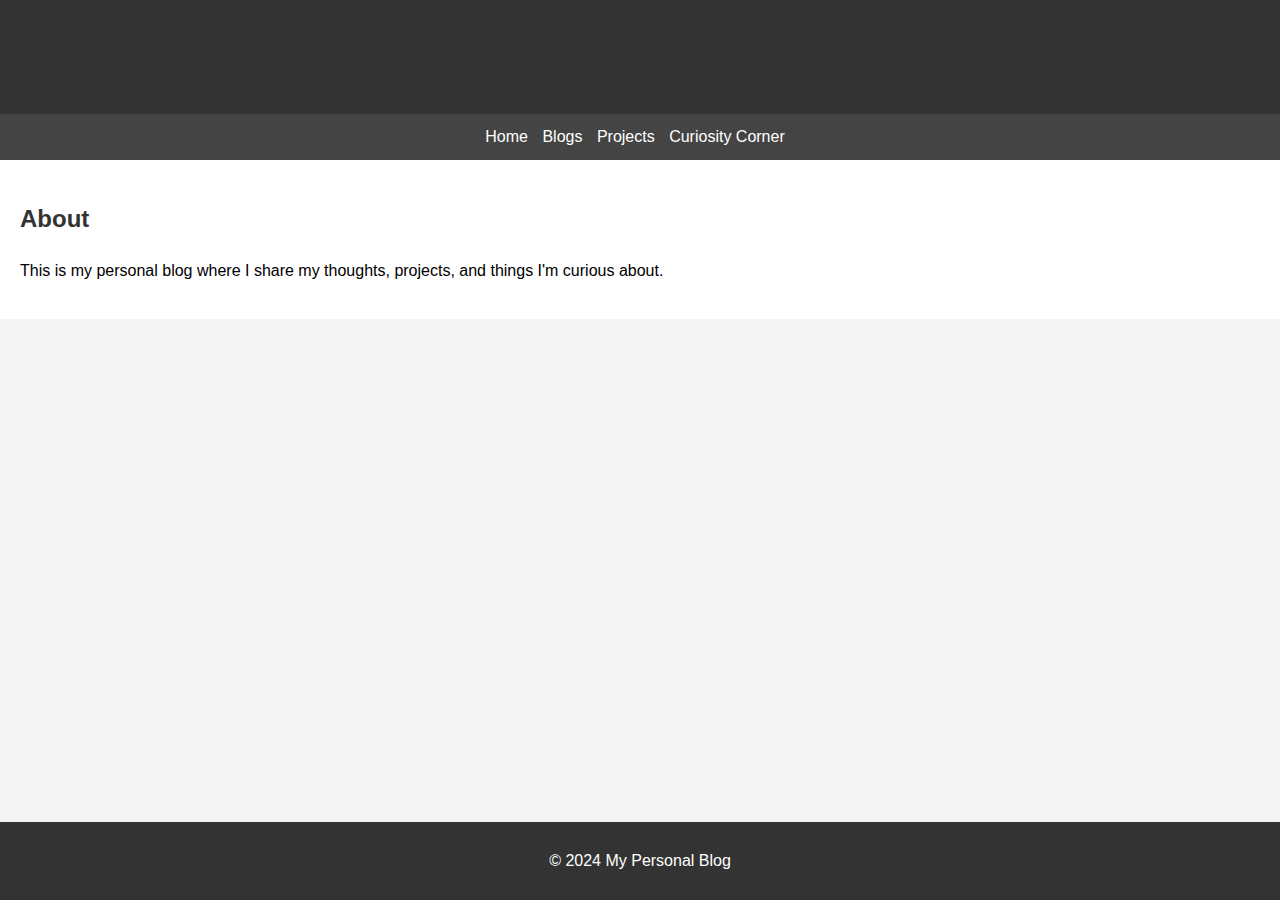
<file: index.html>
<!DOCTYPE html>
<html lang="en">
<head>
    <meta charset="UTF-8">
    <meta name="viewport" content="width=device-width, initial-scale=1.0">
    <title>My Personal Blog</title>
    <link rel="stylesheet" href="styles.css">
</head>
<body>
    <header>
        <h1>Welcome to My Blog</h1>
    </header>
    <nav>
        <ul>
            <li><a href="index.html">Home</a></li>
            <li><a href="blogs.html">Blogs</a></li>
            <li><a href="projects.html">Projects</a></li>
            <li><a href="curiosity_corner.html">Curiosity Corner</a></li>
        </ul>
    </nav>
    <main>
        <h2>About</h2>
        <p>This is my personal blog where I share my thoughts, projects, and things I'm curious about.</p>
    </main>
    <footer>
        <p>&copy; 2024 My Personal Blog</p>
    </footer>
</body>
</html>
</file>
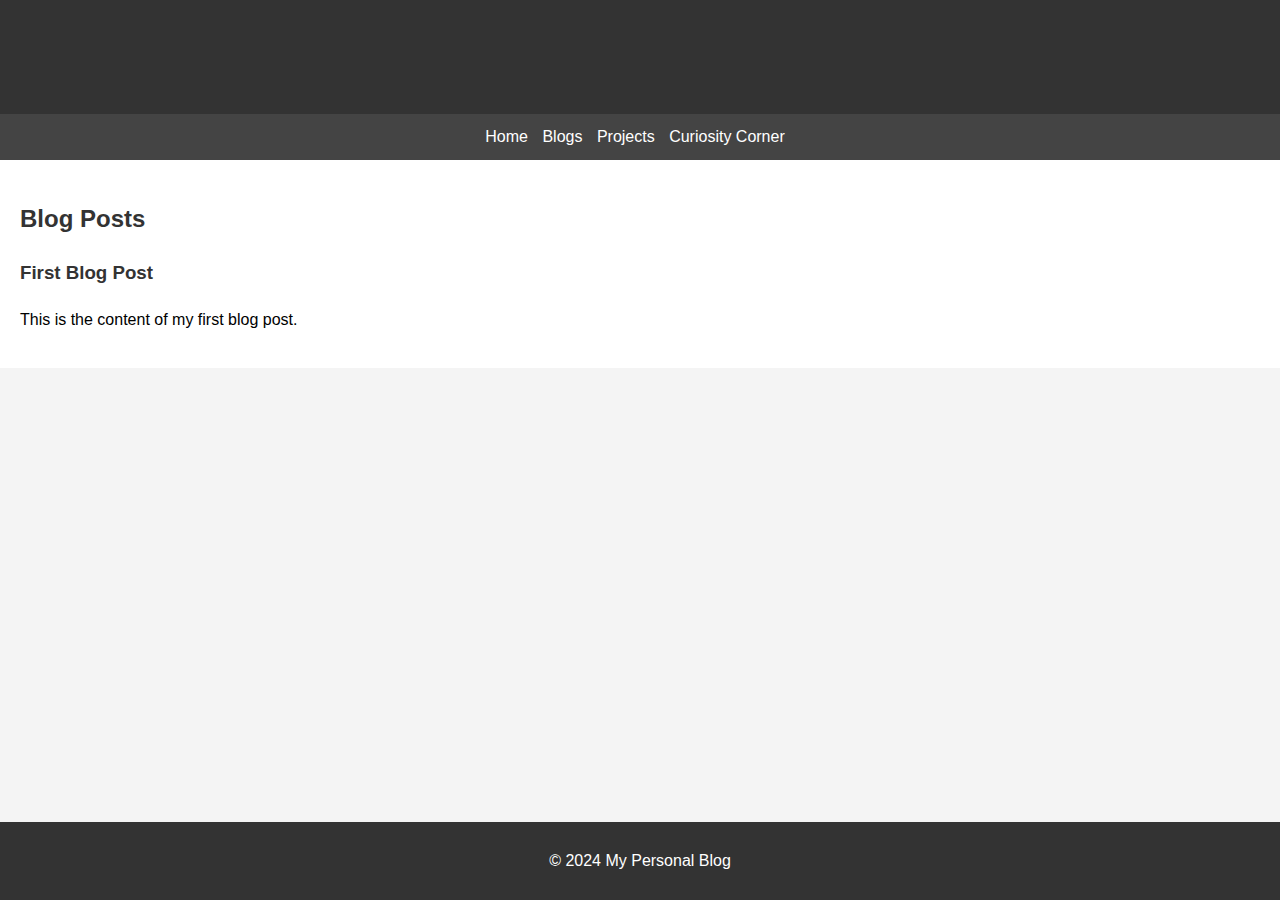
<file: blogs.html>
<!DOCTYPE html>
<html lang="en">
<head>
    <meta charset="UTF-8">
    <meta name="viewport" content="width=device-width, initial-scale=1.0">
    <title>Blogs</title>
    <link rel="stylesheet" href="styles.css">
</head>
<body>
    <header>
        <h1>Blogs</h1>
    </header>
    <nav>
        <ul>
            <li><a href="index.html">Home</a></li>
            <li><a href="blogs.html">Blogs</a></li>
            <li><a href="projects.html">Projects</a></li>
            <li><a href="curiosity_corner.html">Curiosity Corner</a></li>
        </ul>
    </nav>
    <main>
        <h2>Blog Posts</h2>
        <article>
            <h3>First Blog Post</h3>
            <p>This is the content of my first blog post.</p>
        </article>
        <!-- Add more blog posts here -->
    </main>
    <footer>
        <p>&copy; 2024 My Personal Blog</p>
    </footer>
</body>
</html>
</file>
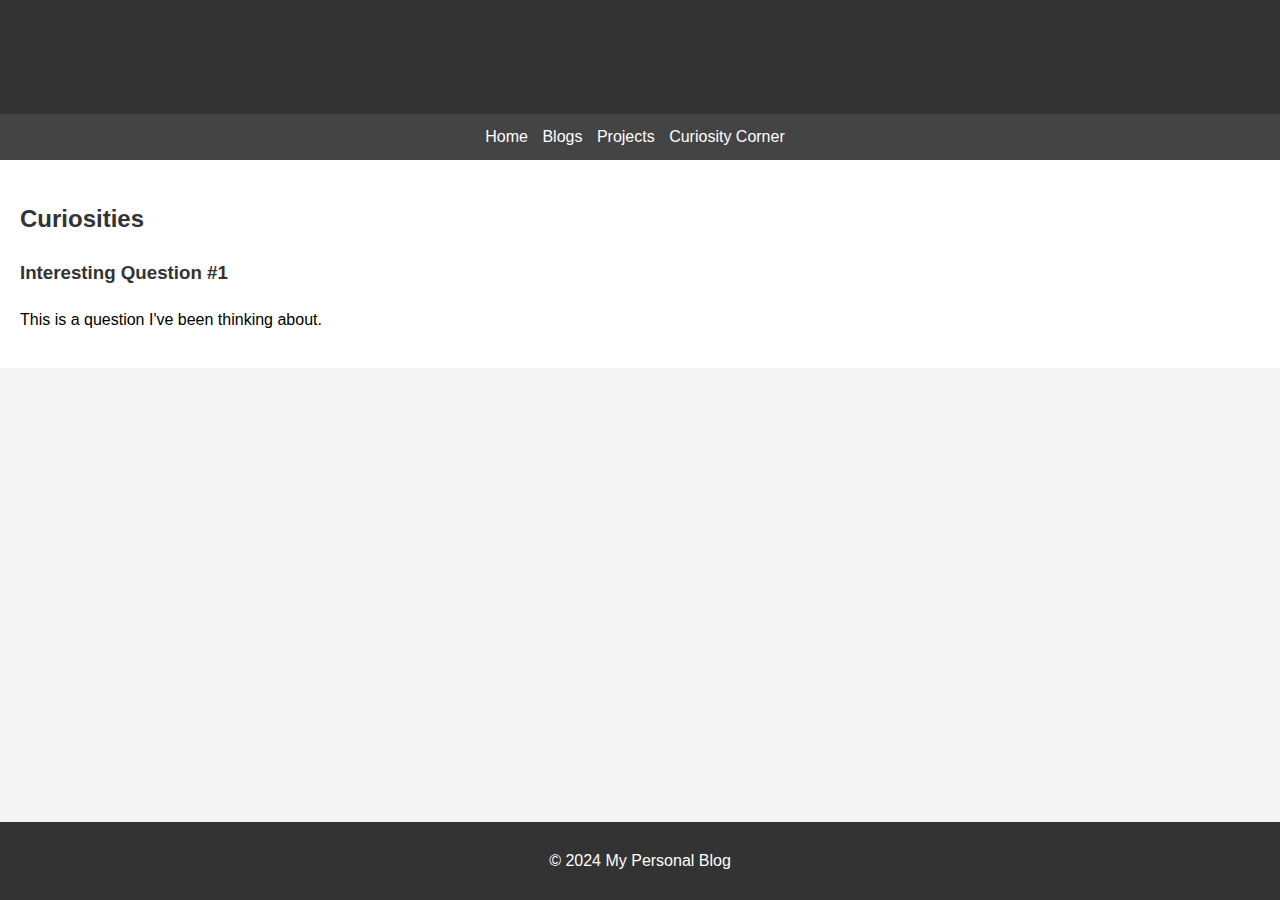
<file: curiosity_corner.html>
<!DOCTYPE html>
<html lang="en">
<head>
    <meta charset="UTF-8">
    <meta name="viewport" content="width=device-width, initial-scale=1.0">
    <title>Curiosity Corner</title>
    <link rel="stylesheet" href="styles.css">
</head>
<body>
    <header>
        <h1>Curiosity Corner</h1>
    </header>
    <nav>
        <ul>
            <li><a href="index.html">Home</a></li>
            <li><a href="blogs.html">Blogs</a></li>
            <li><a href="projects.html">Projects</a></li>
            <li><a href="curiosity_corner.html">Curiosity Corner</a></li>
        </ul>
    </nav>
    <main>
        <h2>Curiosities</h2>
        <article>
            <h3>Interesting Question #1</h3>
            <p>This is a question I've been thinking about.</p>
        </article>
        <!-- Add more curiosities here -->
    </main>
    <footer>
        <p>&copy; 2024 My Personal Blog</p>
    </footer>
</body>
</html>
</file>
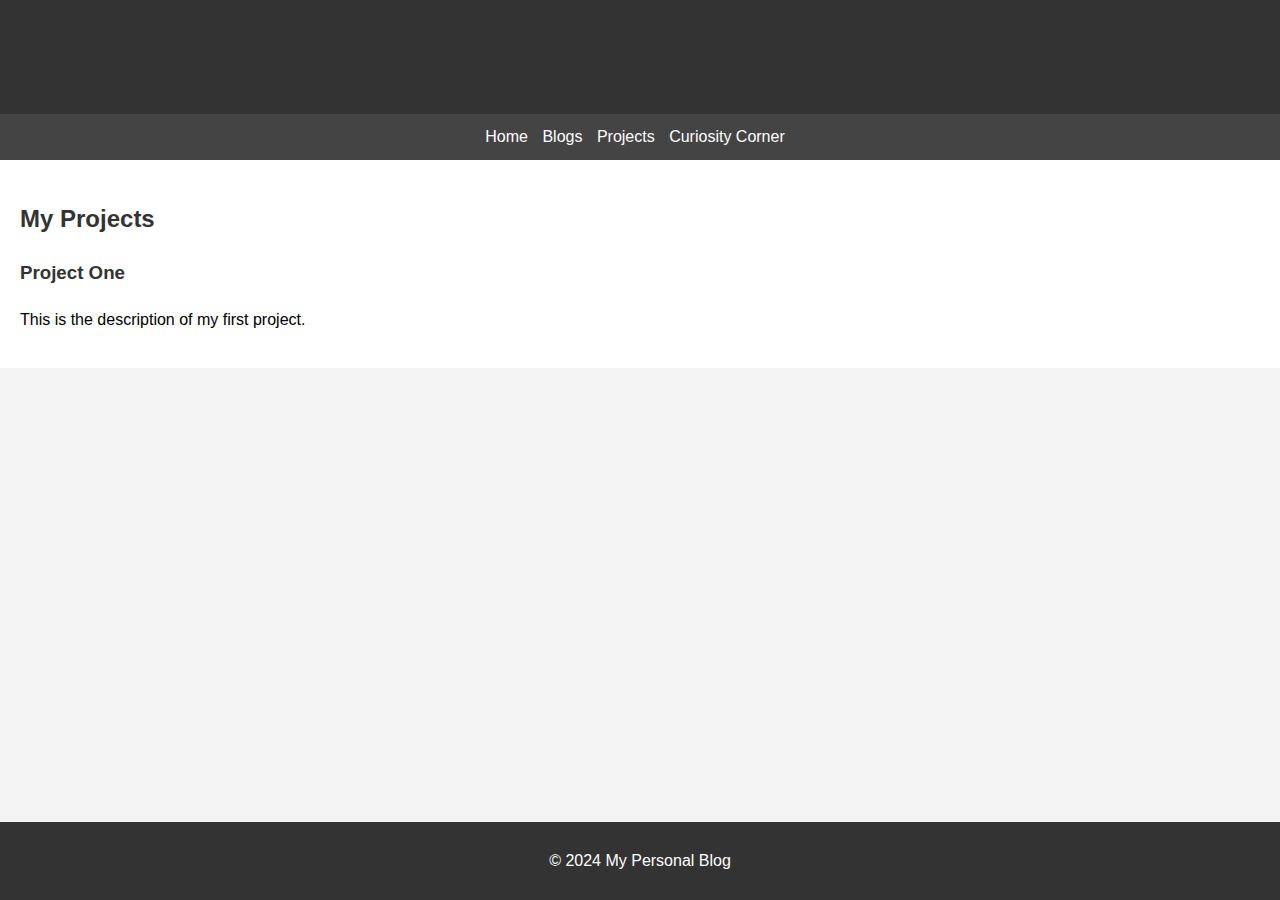
<file: projects.html>
<!DOCTYPE html>
<html lang="en">
<head>
    <meta charset="UTF-8">
    <meta name="viewport" content="width=device-width, initial-scale=1.0">
    <title>Projects</title>
    <link rel="stylesheet" href="styles.css">
</head>
<body>
    <header>
        <h1>Projects</h1>
    </header>
    <nav>
        <ul>
            <li><a href="index.html">Home</a></li>
            <li><a href="blogs.html">Blogs</a></li>
            <li><a href="projects.html">Projects</a></li>
            <li><a href="curiosity_corner.html">Curiosity Corner</a></li>
        </ul>
    </nav>
    <main>
        <h2>My Projects</h2>
        <article>
            <h3>Project One</h3>
            <p>This is the description of my first project.</p>
        </article>
        <!-- Add more projects here -->
    </main>
    <footer>
        <p>&copy; 2024 My Personal Blog</p>
    </footer>
</body>
</html>
</file>
<file: styles.css>
body {
    font-family: Arial, sans-serif;
    line-height: 1.6;
    margin: 0;
    padding: 0;
    background-color: #f4f4f4;
}

header {
    background-color: #333;
    color: #fff;
    padding: 10px 0;
    text-align: center;
}

nav {
    background: #444;
    color: #fff;
    padding: 10px;
    text-align: center;
}

nav ul {
    list-style: none;
    margin: 0;
    padding: 0;
}

nav ul li {
    display: inline;
    margin-right: 10px;
}

nav ul li a {
    color: #fff;
    text-decoration: none;
}

main {
    padding: 20px;
    background-color: #fff;
}

h1, h2, h3 {
    color: #333;
}

footer {
    background-color: #333;
    color: #fff;
    text-align: center;
    padding: 10px 0;
    position: absolute;
    bottom: 0;
    width: 100%;
}
</file>
